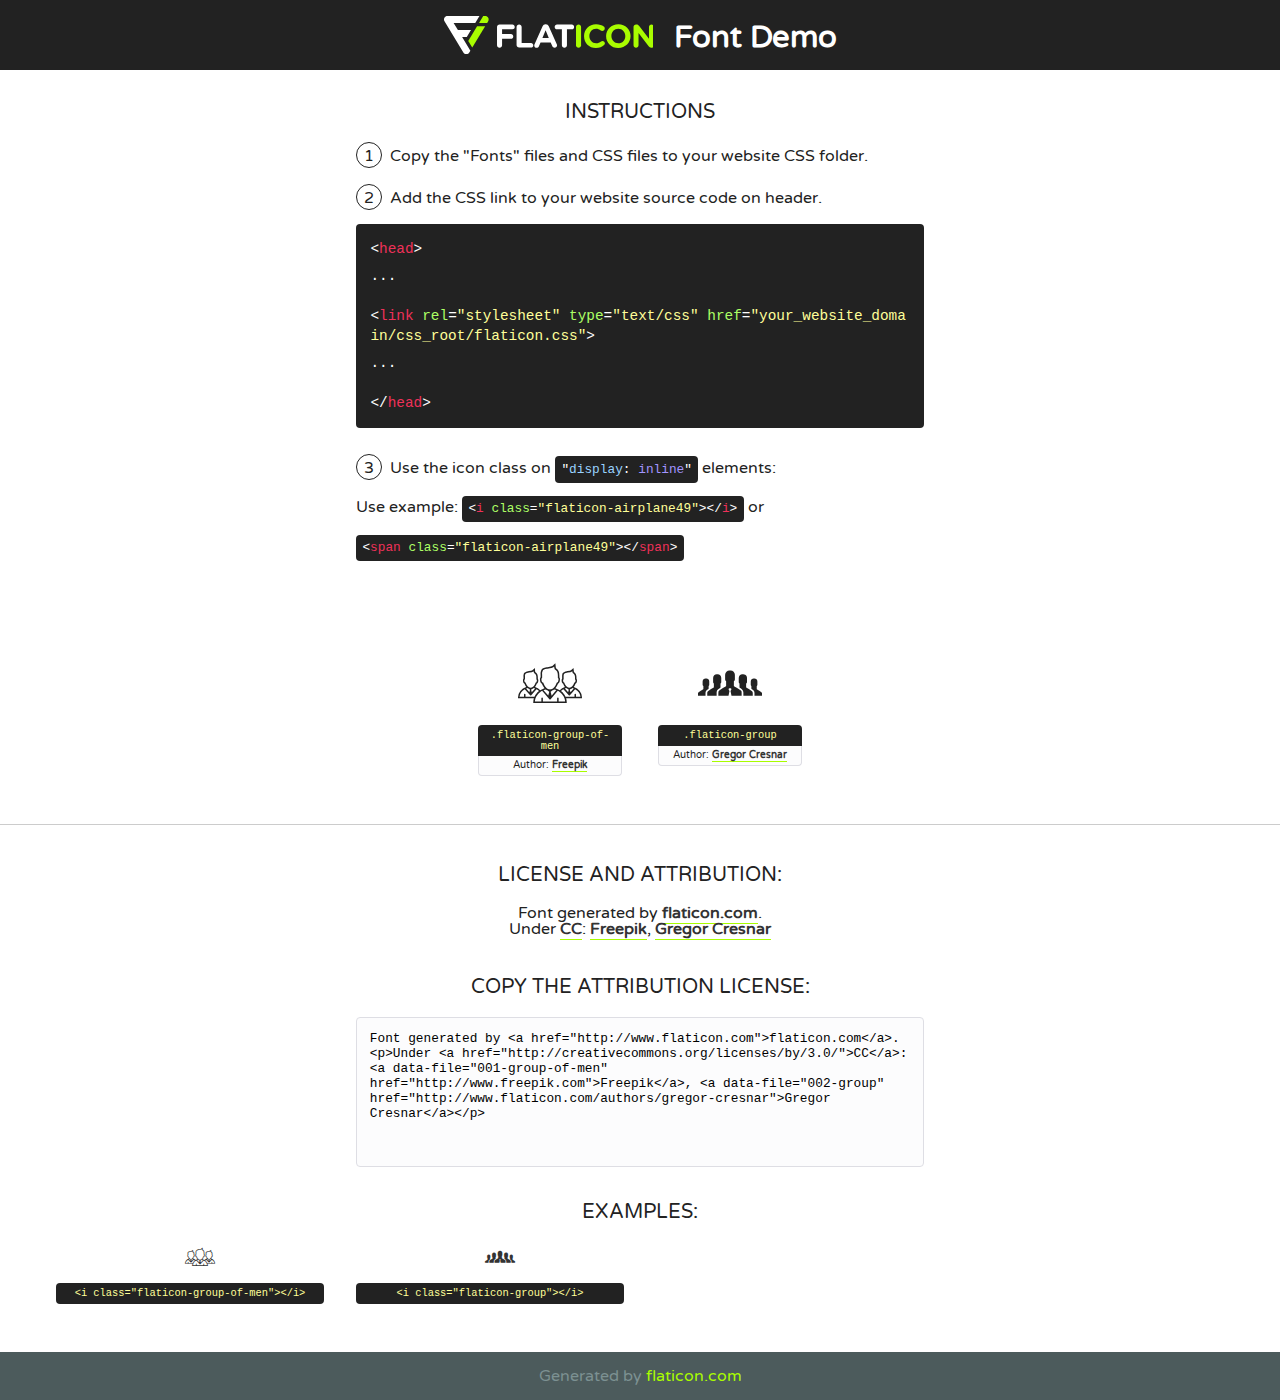
<file: fonts/flaticon.html>
<!DOCTYPE html>
<!--
  Flaticon icon font: Flaticon
  Creation date: 10/05/2017 09:29
-->
<html>
<!DOCTYPE html>
<html>

<head>
    <title>Flaticon WebFont</title>
    <link href="http://fonts.googleapis.com/css?family=Varela+Round" rel="stylesheet" type="text/css" />
    <link rel="stylesheet" type="text/css" href="flaticon.css">
    <meta charset="UTF-8">
    <style>
    html, body, div, span, applet, object, iframe,
    h1, h2, h3, h4, h5, h6, p, blockquote, pre,
    a, abbr, acronym, address, big, cite, code,
    del, dfn, em, img, ins, kbd, q, s, samp,
    small, strike, strong, sub, sup, tt, var,
    b, u, i, center,
    dl, dt, dd, ol, ul, li,
    fieldset, form, label, legend,
    table, caption, tbody, tfoot, thead, tr, th, td,
    article, aside, canvas, details, embed, 
    figure, figcaption, footer, header, hgroup, 
    menu, nav, output, ruby, section, summary,
    time, mark, audio, video {
        margin: 0;
        padding: 0;
        border: 0;
        font-size: 100%;
        font: inherit;
        vertical-align: baseline;
    }
    /* HTML5 display-role reset for older browsers */
    article, aside, details, figcaption, figure, 
    footer, header, hgroup, menu, nav, section {
        display: block;
    }
    body {
        line-height: 1;
    }
    ol, ul {
        list-style: none;
    }
    blockquote, q {
        quotes: none;
    }
    blockquote:before, blockquote:after,
    q:before, q:after {
        content: '';
        content: none;
    }
    table {
        border-collapse: collapse;
        border-spacing: 0;
    }
    body {
        font-family: 'Varela Round', Helvetica, Arial, sans-serif;
        font-size: 16px;
        color: #222;
    }
    a {
        color: #333;
        border-bottom: 1px solid #a9fd00;
        font-weight: bold;
        text-decoration: none;
    }
    * {
        -moz-box-sizing: border-box;
        -webkit-box-sizing: border-box;
        box-sizing: border-box;
        margin: 0;
        padding: 0;
    }
    [class^="flaticon-"]:before, [class*=" flaticon-"]:before, [class^="flaticon-"]:after, [class*=" flaticon-"]:after {
        font-family: Flaticon;
        font-size: 30px;
        font-style: normal;
        margin-left: 20px;
        color: #333;
    }
    .wrapper {
        max-width: 600px;
        margin: auto;
        padding: 0 1em;
    }
    .title {
        font-size: 1.25em;
        text-align: center;
        margin-bottom: 1em;
        text-transform: uppercase;
    }
    header {
        text-align: center;
        background-color: #222;
        color: #fff;
        padding: 1em;
    }
    header .logo {
        width: 210px;
        height: 38px;
        display: inline-block;
        vertical-align: middle;
        margin-right: 1em;
        border: none;
    }
    header strong {
        font-size: 1.95em;
        font-weight: bold;
        vertical-align: middle;
        margin-top: 5px;
        display: inline-block;
    }
    .demo {
        margin: 2em auto;
        line-height: 1.25em;
    }
    .demo ul li {
        margin-bottom: 1em;
    }
    .demo ul li .num {
        color: #222;
        border-radius: 20px;
        display: inline-block;
        width: 26px;
        padding: 3px;
        height: 26px;
        text-align: center;
        margin-right: 0.5em;
        border: 1px solid #222;
    }
    .demo ul li code {
        background-color: #222;
        border-radius: 4px;
        padding: 0.25em 0.5em;
        display: inline-block;
        color: #fff;
        font-family: Consolas,Monaco,Lucida Console,Liberation Mono,DejaVu Sans Mono,Bitstream Vera Sans Mono,Courier New, monospace;
        font-weight: lighter;
        margin-top: 1em;
        font-size: 0.8em;
        word-break: break-all;
    }
    .demo ul li code.big {
        padding: 1em;
        font-size: 0.9em;
    }
    .demo ul li code .red {
        color: #EF3159;
    }
    .demo ul li code .green {
        color: #ACFF65;
    }
    .demo ul li code .yellow {
        color: #FFFF99;
    }
    .demo ul li code .blue {
        color: #99D3FF;
    }
    .demo ul li code .purple {
        color: #A295FF;
    }
    .demo ul li code .dots {
        margin-top: 0.5em;
        display: block;
    }
    #glyphs {
        border-bottom: 1px solid #ccc;
        padding: 2em 0;
        text-align: center;
    }
    .glyph {
        display: inline-block;
        width: 9em;
        margin: 1em;
        text-align: center;
        vertical-align: top;
        background: #FFF;
    }
    .glyph .glyph-icon {
        padding: 10px;
        display: block;
        font-family:"Flaticon";
        font-size: 64px;
        line-height: 1;
    }
    .glyph .glyph-icon:before {
        font-size: 64px;
        color: #222;
        margin-left: 0;
    }
    .class-name {
        font-size: 0.65em;
        background-color: #222;
        color: #fff;
        border-radius: 4px 4px 0 0;
        padding: 0.5em;
        color: #FFFF99;
        font-family: Consolas,Monaco,Lucida Console,Liberation Mono,DejaVu Sans Mono,Bitstream Vera Sans Mono,Courier New, monospace;
    }
    .author-name {
        font-size: 0.6em;
        background-color: #fcfcfd;
        border: 1px solid #DEDEE4;
        border-top: 0;
        border-radius: 0 0 4px 4px;
        padding: 0.5em;
    }
    .class-name:last-child {
        font-size: 10px;
        color:#888;
    }
    .class-name:last-child a {
        font-size: 10px;
        color:#555;
    }
    .class-name:last-child a:hover {
        color:#a9fd00;
    }
    .glyph > input {
        display: block;
        width: 100px;
        margin: 5px auto;
        text-align: center;
        font-size: 12px;
        cursor: text;
    }
    .glyph > input.icon-input {
        font-family:"Flaticon";
        font-size: 16px;
        margin-bottom: 10px;
    }
    .attribution .title {
        margin-top: 2em;
    }
    .attribution textarea {
        background-color: #fcfcfd;
        padding: 1em;
        border: none;
        box-shadow: none;
        border: 1px solid #DEDEE4;
        border-radius: 4px;
        resize: none;
        width: 100%;
        height: 150px;
        font-size: 0.8em;
        font-family: Consolas,Monaco,Lucida Console,Liberation Mono,DejaVu Sans Mono,Bitstream Vera Sans Mono,Courier New, monospace;
        -webkit-appearance: none;
    }
    .iconsuse {
        margin: 2em auto;
        text-align: center;
        max-width: 1200px;
    }
    .iconsuse:after {
        content: '';
        display: table;
        clear: both;
    }
    .iconsuse .image {
        float: left;
        width: 25%;
        padding: 0 1em;
    }
    .iconsuse .image p {
        margin-bottom: 1em;
    }
    .iconsuse .image span {
        display: block;
        font-size: 0.65em;
        background-color: #222;
        color: #fff;
        border-radius: 4px;
        padding: 0.5em;
        color: #FFFF99;
        margin-top: 1em;
        font-family: Consolas,Monaco,Lucida Console,Liberation Mono,DejaVu Sans Mono,Bitstream Vera Sans Mono,Courier New, monospace;
    }
    #footer {
        text-align: center;
        background-color: #4C5B5C;
        color: #7c9192;
        padding: 1em;
    }
    #footer a {
        border: none;
        color: #a9fd00;
        font-weight: normal;
    }
    @media (max-width: 960px) {
        .iconsuse .image {
            width: 50%;
        }
    }
    @media (max-width: 560px) {
        .iconsuse .image {
            width: 100%;
        }
    }
    </style>
</head>

<body class="characters-off">

    <header>
        <a href="http://www.flaticon.com" target="_blank" class="logo">
            <svg version="1.1" xmlns="http://www.w3.org/2000/svg" xmlns:xlink="http://www.w3.org/1999/xlink" xmlns:a="http://ns.adobe.com/AdobeSVGViewerExtensions/3.0/" viewBox="0 0 560.875 102.036" enable-background="new 0 0 560.875 102.036" xml:space="preserve">
                <defs>
                </defs>
                <g>
                    <g class="letters">
                        <path fill="#ffffff" d="M141.596,29.675c0-3.777,2.985-6.767,6.764-6.767h34.438c3.426,0,6.15,2.728,6.15,6.15
                        c0,3.43-2.724,6.149-6.15,6.149h-27.674v13.091h23.719c3.429,0,6.151,2.724,6.151,6.15c0,3.43-2.723,6.149-6.151,6.149h-23.719
                        v17.574c0,3.773-2.986,6.761-6.764,6.761c-3.779,0-6.764-2.989-6.764-6.761V29.675z"></path>
                        <path fill="#ffffff" d="M193.844,29.149c0-3.781,2.985-6.767,6.764-6.767c3.776,0,6.763,2.985,6.763,6.767v42.957h25.039
                        c3.426,0,6.149,2.726,6.149,6.153c0,3.425-2.723,6.15-6.149,6.15h-31.802c-3.779,0-6.764-2.986-6.764-6.768V29.149z"></path>
                        <path fill="#ffffff" d="M241.891,75.71l21.438-48.407c1.492-3.341,4.215-5.357,7.906-5.357h0.792
                        c3.686,0,6.323,2.017,7.815,5.357l21.439,48.407c0.436,0.967,0.701,1.845,0.701,2.723c0,3.602-2.809,6.501-6.414,6.501
                        c-3.161,0-5.269-1.845-6.499-4.655l-4.132-9.661h-27.059l-4.301,10.102c-1.144,2.631-3.426,4.214-6.237,4.214
                        c-3.517,0-6.24-2.81-6.24-6.325C241.1,77.64,241.451,76.677,241.891,75.71z M279.932,58.666l-8.521-20.297l-8.526,20.297H279.932
                        z"></path>
                        <path fill="#ffffff" d="M314.864,35.387H301.86c-3.429,0-6.239-2.813-6.239-6.238c0-3.429,2.811-6.24,6.239-6.24h39.533
                        c3.426,0,6.237,2.811,6.237,6.24c0,3.425-2.811,6.238-6.237,6.238h-13.001v42.785c0,3.773-2.99,6.761-6.764,6.761
                        c-3.779,0-6.764-2.989-6.764-6.761V35.387z"></path>
                        <path fill="#A9FD00" d="M352.615,29.149c0-3.781,2.985-6.767,6.767-6.767c3.774,0,6.761,2.985,6.761,6.767v49.024
                        c0,3.773-2.987,6.761-6.761,6.761c-3.781,0-6.767-2.989-6.767-6.761V29.149z"></path>
                        <path fill="#A9FD00" d="M374.132,53.836v-0.179c0-17.481,13.178-31.801,32.065-31.801c9.22,0,15.459,2.458,20.557,6.238
                        c1.402,1.054,2.637,2.985,2.637,5.357c0,3.692-2.985,6.59-6.681,6.59c-1.845,0-3.071-0.702-4.044-1.319
                        c-3.776-2.813-7.729-4.393-12.562-4.393c-10.364,0-17.831,8.611-17.831,19.154v0.173c0,10.542,7.291,19.329,17.831,19.329
                        c5.715,0,9.492-1.756,13.359-4.834c1.049-0.874,2.458-1.491,4.039-1.491c3.429,0,6.325,2.813,6.325,6.236
                        c0,2.106-1.056,3.78-2.282,4.834c-5.539,4.834-12.036,7.733-21.878,7.733C387.572,85.464,374.132,71.493,374.132,53.836z"></path>
                        <path fill="#A9FD00" d="M433.009,53.836v-0.179c0-17.481,13.79-31.801,32.766-31.801c18.981,0,32.592,14.143,32.592,31.628v0.173
                        c0,17.483-13.785,31.807-32.769,31.807C446.625,85.464,433.009,71.32,433.009,53.836z M484.224,53.836v-0.179
                        c0-10.539-7.725-19.326-18.626-19.326c-10.893,0-18.449,8.611-18.449,19.154v0.173c0,10.542,7.73,19.329,18.626,19.329
                        C476.676,72.986,484.224,64.378,484.224,53.836z"></path>
                        <path fill="#A9FD00" d="M506.233,29.321c0-3.774,2.99-6.763,6.767-6.763h1.401c3.252,0,5.183,1.583,7.029,3.953l26.093,34.265
                        V29.059c0-3.692,2.99-6.677,6.681-6.677c3.683,0,6.671,2.985,6.671,6.677v48.934c0,3.78-2.987,6.765-6.764,6.765h-0.436
                        c-3.257,0-5.188-1.581-7.034-3.953l-27.056-35.492v32.944c0,3.687-2.985,6.676-6.678,6.676c-3.683,0-6.673-2.989-6.673-6.676
                        V29.321z"></path>
                    </g>
                    <g class="insignia">
                        <path fill="#ffffff" d="M48.372,56.137h12.517l11.156-18.537H37.186L25.688,18.539h57.825L94.668,0H9.271
                        C5.925,0,2.842,1.801,1.198,4.716c-1.644,2.907-1.593,6.482,0.134,9.343l50.38,83.501c1.678,2.781,4.689,4.476,7.938,4.476
                        c3.246,0,6.257-1.695,7.935-4.476l2.898-4.804L48.372,56.137z"></path>
                        <g class="i">
                            <path fill="#A9FD00" d="M93.575,18.539h0.031v0.004l21.652,0.004l2.705-4.488c1.727-2.861,1.778-6.436,0.133-9.343
                            C116.454,1.801,113.371,0,110.026,0h-5.294L93.575,18.539z"></path>
                            <polygon fill="#A9FD00" points="88.291,27.356 64.725,66.486 75.519,84.404 109.942,27.356"></polygon>
                        </g>
                    </g>
                </g>
            </svg>
        </a>
        <strong>Font Demo</strong>
    </header>


    <section class="demo wrapper">

        <p class="title">Instructions</p>

        <ul>
            <li>
                <span class="num">1</span>Copy the "Fonts" files and CSS files to your website CSS folder.
            </li>
            <li>
                <span class="num">2</span>Add the CSS link to your website source code on header.
                <code class="big">
                    &lt;<span class="red">head</span>&gt;
                    <br/><span class="dots">...</span>
                    <br/>&lt;<span class="red">link</span> <span class="green">rel</span>=<span class="yellow">"stylesheet"</span> <span class="green">type</span>=<span class="yellow">"text/css"</span> <span class="green">href</span>=<span class="yellow">"your_website_domain/css_root/flaticon.css"</span>&gt;
                    <br/><span class="dots">...</span>
                    <br/>&lt;/<span class="red">head</span>&gt;
                </code>
            </li>

            <li>
                <p>
                    <span class="num">3</span>Use the icon class on <code>"<span class="blue">display</span>:<span class="purple"> inline</span>"</code> elements:
                    <br />
                    Use example: <code>&lt;<span class="red">i</span> <span class="green">class</span>=<span class="yellow">&quot;flaticon-airplane49&quot;</span>&gt;&lt;/<span class="red">i</span>&gt;</code> or <code>&lt;<span class="red">span</span> <span class="green">class</span>=<span class="yellow">&quot;flaticon-airplane49&quot;</span>&gt;&lt;/<span class="red">span</span>&gt;</code>
            </li>
        </ul>

    </section>




   <section id="glyphs">          
    
      
        <div class="glyph"><div class="glyph-icon flaticon-group-of-men"></div>
            <div class="class-name">.flaticon-group-of-men</div>
            <div class="author-name">Author: <a data-file="001-group-of-men" href="http://www.freepik.com">Freepik</a> </div> 
        </div>        
        
        <div class="glyph"><div class="glyph-icon flaticon-group"></div>
            <div class="class-name">.flaticon-group</div>
            <div class="author-name">Author: <a data-file="002-group" href="http://www.flaticon.com/authors/gregor-cresnar">Gregor Cresnar</a> </div> 
        </div>        
        

    </section>



    <section class="attribution wrapper"   style="text-align:center;">

      <div class="title">License and attribution:</div><div class="attrDiv">Font generated by <a href="http://www.flaticon.com">flaticon.com</a>. <div><p>Under <a href="http://creativecommons.org/licenses/by/3.0/">CC</a>: <a data-file="001-group-of-men" href="http://www.freepik.com">Freepik</a>, <a data-file="002-group" href="http://www.flaticon.com/authors/gregor-cresnar">Gregor Cresnar</a></p>  </div>
      </div>
      <div class="title">Copy the Attribution License:</div>

    <textarea onclick="this.focus();this.select();">Font generated by &lt;a href=&quot;http://www.flaticon.com&quot;&gt;flaticon.com&lt;/a&gt;. <p>Under <a href="http://creativecommons.org/licenses/by/3.0/">CC</a>: <a data-file="001-group-of-men" href="http://www.freepik.com">Freepik</a>, <a data-file="002-group" href="http://www.flaticon.com/authors/gregor-cresnar">Gregor Cresnar</a></p>  
     </textarea>

    </section>

    <section class="iconsuse">

          <div class="title">Examples:</div>            
             
            <div class="image">
                <p>
                    <i class="glyph-icon flaticon-group-of-men"></i> 
                    <span>&lt;i class=&quot;flaticon-group-of-men&quot;&gt;&lt;/i&gt;</span>
                </p>
            </div>
            
            <div class="image">
                <p>
                    <i class="glyph-icon flaticon-group"></i> 
                    <span>&lt;i class=&quot;flaticon-group&quot;&gt;&lt;/i&gt;</span>
                </p>
            </div>
                       
        </div>
                            
    </section>

<div id="footer">
    <div>Generated by <a href="http://www.flaticon.com">flaticon.com</a>
    </div>
</div>



</body>
</html>
</file>
<file: fonts/flaticon.css>
/*
  	Flaticon icon font: Flaticon
  	Creation date: 10/05/2017 09:29
  	*/

@font-face {
  font-family: "Flaticon";
  src: url("./Flaticon.eot");
  src: url("./Flaticon.eot?#iefix") format("embedded-opentype"),
       url("./Flaticon.woff") format("woff"),
       url("./Flaticon.ttf") format("truetype"),
       url("./Flaticon.svg#Flaticon") format("svg");
  font-weight: normal;
  font-style: normal;
}

@media screen and (-webkit-min-device-pixel-ratio:0) {
  @font-face {
    font-family: "Flaticon";
    src: url("./Flaticon.svg#Flaticon") format("svg");
  }
}

[class^="flaticon-"]:before, [class*=" flaticon-"]:before,
[class^="flaticon-"]:after, [class*=" flaticon-"]:after {   
  font-family: Flaticon;
        font-size: 40px;
font-style: normal;
margin-left: 20px;
}

.flaticon-group-of-men:before { content: "\f100";font-size: 100px; margin: 10px 0px 10px 0px; }
.flaticon-group:before { content: "\f101"; }
</file>
